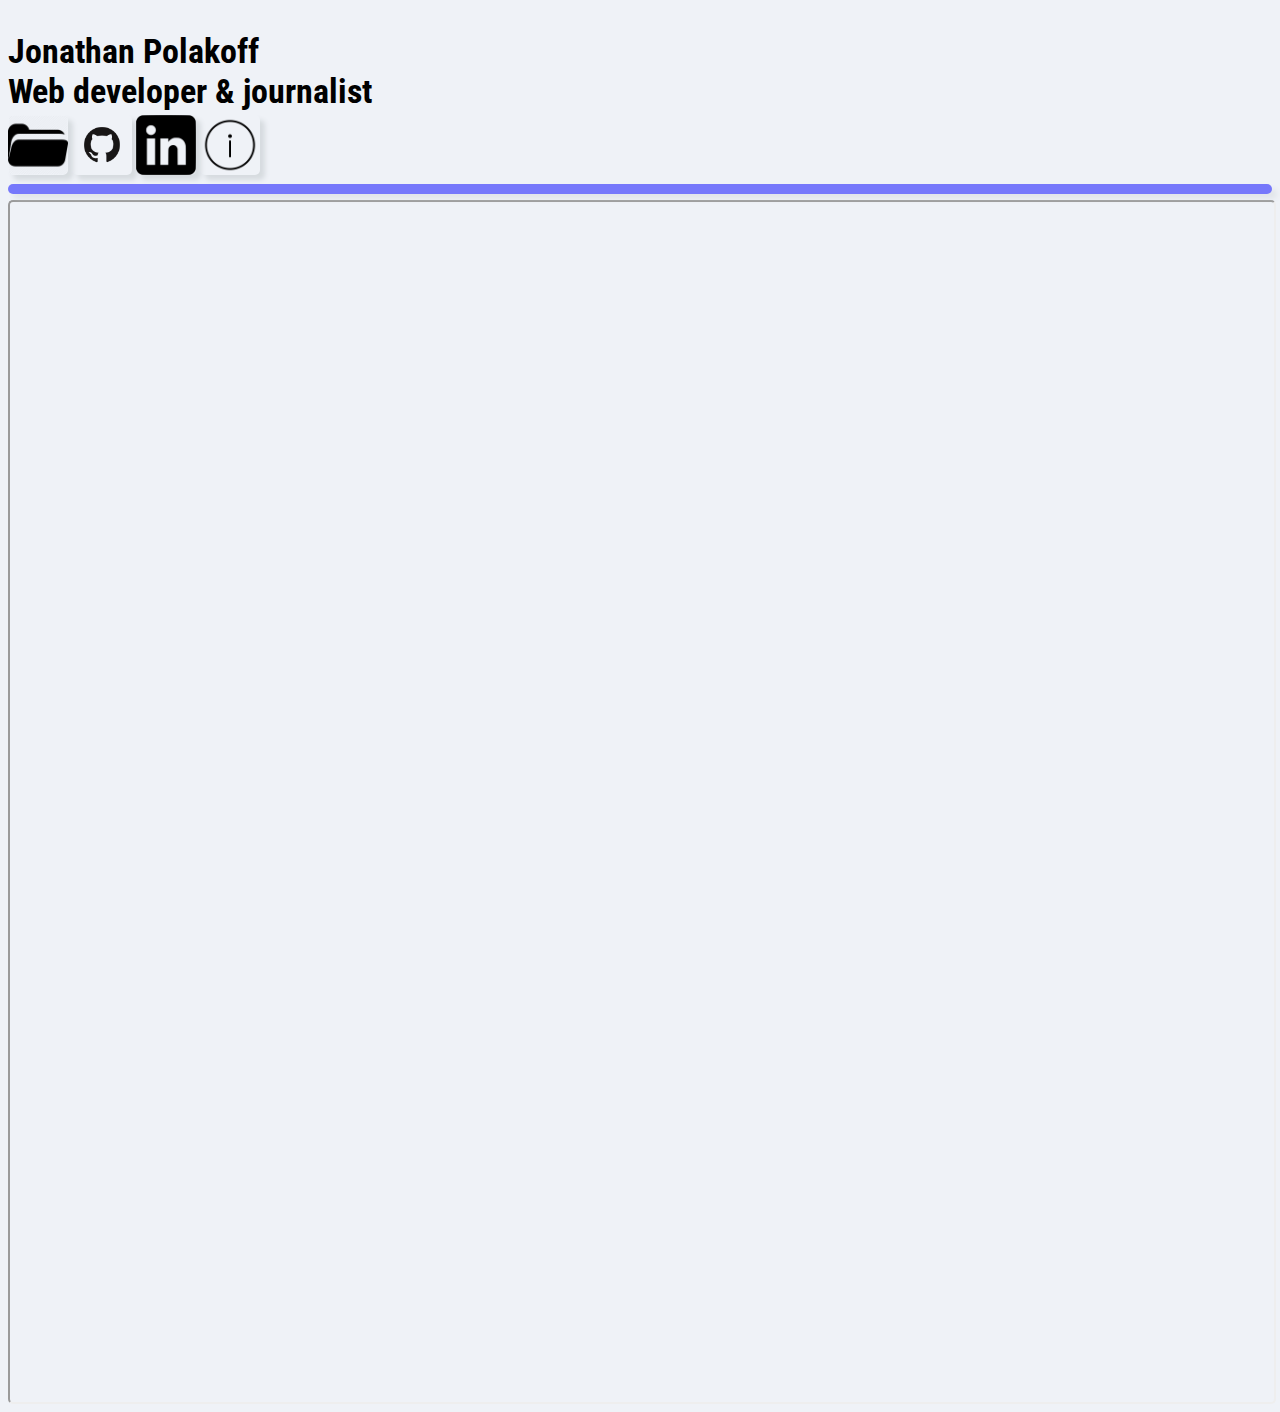
<file: resume.html>
<!DOCTYPE html>
<html>
  <head>
    <meta charset="UTF-8">
    <link rel="stylesheet" href="style.css">
    <title></title>
    <!-- <script src="https://code.jquery.com/jquery-3.2.1.js" integrity="sha256-DZAnKJ/6XZ9si04Hgrsxu/8s717jcIzLy3oi35EouyE=" crossorigin="anonymous"></script>
    <script src="https://cdn.jsdelivr.net/jquery.typeit/4.4.0/typeit.min.js"></script> -->
  </head>
  <body>
      <div class="stuff">
        <div class="logoscontain">
          <h1>Jonathan Polakoff <br />
          Web developer &amp; journalist</h1>
          <div class="logos2">
            <a href="portfolio.html"><img src="images/portfolio.png"></a>
            <a href="https://github.com/jdpolakoff"><img src="images/github.png"></a>
            <a href="https://www.linkedin.com/in/jonathan-polakoff-13b99191/"><img src="images/linkedin.png"></a>
            <a href="about.html"><img src="images/info.png"></a>
          </div>
        </div>
      </div>
        <div class="about"></div>
        <iframe src="images/JonathanPolakoffResume.pdf" style="margin-top: .5%; border-radius: 5px" width=100% height="1200" type='application/pdf'>
  </body>
</file>
<file: style.css>
@import url(https://fonts.googleapis.com/css?family=Inconsolata);
@import url('https://fonts.googleapis.com/css?family=Open+Sans|Roboto+Condensed');

body {
 min-height: 100vh;
 font-family: 'Open Sans', sans-serif;
 font-family: 'Roboto Condensed', sans-serif;
/*font-family: 'Inconsolata', monospace;*/
 display: flex;
 flex-direction: column;
 justify-content: space-between;
 background-color: #eff2f7;
 /*background-image: url('https://static.pexels.com/photos/5350/wave-ocean.jpg');*/
 background-size: cover
}

h2 {
  margin-top: -2%;
  font-weight: bold;
}

h1 {
  margin-bottom: .2%;
}

h1, h2 {
  display: block;
  top: 0
}

.stuff, .stuff1 {
  vertical-align: middle;
}

.stuff h1 {
font-size: 34px
}

.stuff2 {
  font-size: 24px;
  display: inline;
}

footer {
  text-align: center;
  border-top: 1px solid black;
  border-bottom: 1px solid black;

}

#cursor {
  margin-bottom: 3%;
  font-size: 30px;
}

.ti-container {
  bottom: auto;
}

.me {
  /*min-width: 100px;*/
  border: none;
  width: 100px;
  border-radius: 20px;
  float: left;
  margin-top: 5%;
  margin: 0 auto;
}


.about {
  display: block;
  background-color: blue;
  color: white;
  text-align: right;
  border-radius: 12px;
  display: block;
  height: 10px;
  background-color: blue;
  border-radius: 12px;
  color: white;
  opacity: .5;
  box-shadow: 5px 5px 5px #D6DBDF;
  /*margin-top: 1%;*/
}

/*.about:hover {
  background-color: #f48342;
  /*opacity: .5*/
/*}*/
.title {
  align-items: center;
}

.empty {
  /*background-color: #b2ffe1;
  margin-top: .5%;
  box-shadow: 5px 5px 5px #D6DBDF;
  /*padding: 2%;*/
  /*border-radius: 10px;
  border: 2px solid #D6DBDF;*/
  /*position: relative;*/
  position: absolute;
  /*top: 0;*/
  width: 100vw;
  height: 100vh;
  bottom: 0;
  /*left: 0;*/
  z-index:0;
  overflow-x: scroll;
}

/*.brand {
  margin: 0 auto;
  display: flex;
  flex-direction: column;
  justify-content: space-around;
  background-color: #fcfdff;
  text-align: center;
  box-shadow: 5px 5px 5px #D6DBDF;
  padding: 2%;
  border-radius: 10px;
  border: 2px solid #D6DBDF;
  background-color: white;
  margin-top: 1%;
  margin-bottom: 2%;
  font-size: 20px;
}*/

.aboutme2 {
  height: 91%;
  width: 65%;
  top: 0;
  bottom: 0;
  left: 0;
  right: 0;
  position: absolute;
  margin: auto;
  /*background-color: white;*/
  display: flex;
  flex-direction: column;
  justify-content: space-between;
  /*padding: 2%;*/
  font-size: 22px;
  /*border-radius: 40px;*/
  /*box-shadow: 5px 5px 5px #D6DBDF;*/
  /*padding: 2%;*/
  /*border-radius: 10px;*/
  /*border: 2px solid #D6DBDF;*/
  /*background-color: #fcfdff;*/
  display: none
}

.logos3 {
  margin: 2% auto;
  width: 35%;
  display: flex;
  flex-direction: row;
  justify-content: space-around;
}

.aboutme {
  height: 53%;
  width: 50%;
  top: 0;
  bottom: 0;
  left: 0;
  right: 0;
  position: absolute;
  margin: auto;
  /*background-color: white;*/
  display: flex;
  flex-direction: column;
  justify-content: space-between;
  padding: 2%;
  font-size: 22px;
  /*border-radius: 40px;
  box-shadow: 5px 5px 5px #D6DBDF;*/
  padding: 2%;
  /*border-radius: 10px;
  border: 2px solid #D6DBDF;
  background-color: #fcfdff;*/
  display: none;
}

.innerabout {
  display: none
}

.abt {
  margin: 0 auto;
  font-size: 40px;
  text-decoration: none;
}

.abt2 {
  font-size: 40px;
  margin-top: 2%;
}

.innerabout {
  box-shadow: 5px 5px 5px #D6DBDF;
  background-color: #f2f6fc;
  padding: 2%;
  border-radius: 10px
}

.abt3 {
  font-size: 40px;
  text-decoration: none
}

.type {
  font-size: 32px
}
.contain2, header {
  position: relative;
}

header {
  background-color: #eff2f7;
  z-index: 1;
  padding-bottom: .5%;
}

/*header {
  top: 0
}*/

.proj {
  font-size: 32px
}

.main img, .main2 img, .main3 img {
  border-radius: 10px;
  height: 230px;
  /*float: left;*/
  margin: 0 auto;
  box-shadow: 5px 5px 5px #D6DBDF;
  margin-top: 2%;
}

img:hover {
  border: 5px dotted #0f67ff;
}

.container, .container2, .container3 {
  width: 70%;
  margin: 0 auto;
  /*margin-bottom: 50%;
  margin-left: 5%;*/
  box-shadow: 5px 5px 5px #D6DBDF;
  padding: 2%;
  border-radius: 10px;
  /*border: 2px solid #D6DBDF;*/
  margin-bottom: 2%;
  margin-top: 1%;
  background-color: #f2f6fc;
  display: none
}

.webapps, .gis, .journalism, .fishwrap, .museogram, .promptly, .hangman {
  cursor: pointer
}

.webapps:hover, .gis:hover, .journalism:hover, .fishwrap:hover, .museogram:hover, .promptly:hover, .hangman:hover {
  color: blue
}

.options {
width: 60%;
margin: 0 auto;
/*margin-bottom: 50%;
margin-left: 5%;*/
box-shadow: 5px 5px 5px #D6DBDF;
border-radius: 10px;
/*border: 2px solid #D6DBDF;*/
margin-bottom: 2%;
margin-top: 1%;
padding: 1%;
background-color: #f2f6fc;
text-align: center;
display: none
}

.options h1 {
  font-size: 34px;
}

.options h2 {
  font-size: 32px;
  width: 85%
}

.options a {
  text-decoration: none
}

h3, h2 {
  text-align: center;
  margin: 0 auto;
  margin-bottom: 2%;
}

container h3{
  margin-bottom: 2%
}

.main, .main2, .main3 {
  margin: 0 auto;
  display: flex;
  flex-direction: row;
  flex-wrap: wrap;
  justify-content: space-around;
}

.main2 p, .main3 p {
  text-align: center;
  font-size: 20px;
}

.logos {
  float: left;
  margin-top: .1%;
  margin-right: 1%;
  margin-bottom: .4%;
  display: none;
}

.logos5 {
  float: left;
  margin-top: .1%;
  margin-right: 1%;
  margin-bottom: .4%;
  /*display: none;*/
}

.logos2 {
  float: left;
  margin-top: .1%;
  margin-right: 1%;
  margin-bottom: .4%;
}



.logos img, .logos2 img, .logos3 img, .logos5 img {
  height: 60px;
  border: none;
  box-shadow: 5px 5px 5px #D6DBDF;
  border-radius: 5px;
}

.logos3 img {
  margin: 1% auto;
}

/*.logos img:hover {
  margin-bottom: 5px;
}*/

.as {
  font-size: 46px;
  margin-top: 10%
}

.imgtext {
  display: flex;
  flex-direction: column
}

.logoscontain {
  vertical-align: middle;
  display: inline-block;
  width: 100%;
}

.description {
  width: 90%;
  text-align: center;
  margin: 0 auto;
  display: inline-block;
  box-shadow: 5px 5px 5px #D6DBDF;
  /*border: 2px solid #D6DBDF;*/
  border-radius: 10px;
  margin-bottom: 2%;
  background-color: #f9fbff
  /*margin: 0 auto;
  align-self: center;*/
}

.description2 img, .description img, .descriptionfish img, .descriptionmuseo img, .descriptionprompt img, .descriptionhangman img {
  height: 350px
}

.descriptionmuseo, .descriptionprompt, .descriptionhangman, .descriptionfish {
  width: 90%;
  text-align: center;
  margin: 0 auto;
  display: inline-block;
  box-shadow: 5px 5px 5px #D6DBDF;
  /*border: 2px solid #D6DBDF;*/
  border-radius: 10px;
  margin-bottom: 2%;
  background-color: #f9fbff;
  display: none
}

/*.descriptionfish {
  width: 90%;
  text-align: center;
  margin: 0 auto;
  display: inline-block;
  box-shadow: 5px 5px 5px #D6DBDF;
  border: 2px solid #D6DBDF;
  border-radius: 10px;
  margin-bottom: 2%;
  background-color: #f9fbff;
}*/

.apps {
  font-size: 32px;
}

.description2 {
  width: 90%;
  text-align: center;
  margin: 2% auto;
  display: inline-block;
  box-shadow: 5px 5px 5px #D6DBDF;
  /*border: 2px solid #D6DBDF;*/
  border-radius: 10px;
  margin-bottom: 2%;
  background-color: #f9fbff
  /*margin: 0 auto;
  align-self: center;*/
}

.description a, .description2 a, .descriptionfish a, .descriptionmuseo a, .descriptionprompt a, .descriptionhangman a {
  text-decoration: none
}

.description2 img {
  margin-bottom: 2%
}

.description p, .description2 p, .description3 p, .descriptionfish p, .descriptionmuseo p, .descriptionprompt p, .descriptionhangman p {
  /*margin-left: 25%;*/
  font-size: 30px;
  width: 80%;
  margin: 2% auto;
}

.description2 h3 {
  width: 80%
}

.email {
  font-size: 30px;
  margin-top: 3%
}

.email a {
  text-decoration: none
}

@media only screen and (max-width: 830px) {
  .logos, .logos2 {
    float: left;
    margin-top: 2%;
  }
  .description2 img, .description img, .descriptionfish img, .descriptionmuseo img, .descriptionprompt img, .descriptionhangman img {
    height: 120px
  }
  .aboutme, .aboutme2 {
    height: 90%;
  }
}

@media only screen and (max-width: 950px) {
  .aboutme, .aboutme2 {
  height: 90%;
  width: 90%;
  /*margin-top: 15%;*/
}
/*.logos3 {
  display: none
}*/
.logoscontain {
  margin-top: 10%;
}
.description2 img, .description img, .descriptionfish img, .descriptionmuseo img, .descriptionprompt img, .descriptionhangman img {
  height: 150px
}
.options {
  width: 80%
}
}

@media only screen and (max-width: 1250px) {
 .aboutme2 {
   height: 99%;
   width: 90%;
  }
  .description2 img, .description img, .descriptionfish img, .descriptionmuseo img, .descriptionprompt img, .descriptionhangman img {
    height: 200px
  }
 }

@media only screen and (max-width: 650px) {
  .main, .main2, .main3 {
    margin: 0 auto;
    display: flex;
    flex-direction: column;
    flex-wrap: wrap;
    justify-content: space-between;
    width: 95%;
  }
  .logoscontain {
    height: 100%;
    width: 100%;
    margin-top: 15%;
  }
  .options {
    width: 80%
  }
  .logos, .logos2 {
    float: left;
    margin-top: 2%;
  }
  .aboutme2 {
    /*margin-top: 30%*/
  }
  .container, .container2, .container3 {
    width: 99%
  }

  span p {
    width: 80%;
  }

  .description, .description2, .descriptionfish, .descriptionmuseo, .descriptionprompt, .descriptionhangman {
    width: 98%;
  }
  .description p, .description2 p, .descriptionfish p, .descriptionmuseo p, .descriptionprompt p, .descriptionhangman p {
    width: 95%;
  }
  .description2 img, .description img, .descriptionfish img, .descriptionmuseo img, .descriptionprompt img, .descriptionhangman img {
    height: 100px
  }
  .aboutme, .aboutme2 {
    height: 90%;
    width: 90%;
    /*margin-top: 15%;*/
  }
  .aboutme a {
    margin: 0 auto
  }
}

@media only screen and (max-width: 400px) {
  .aboutme2 {
    /*margin-top: 70%;*/
    height: 100%
  }
}
</file>
